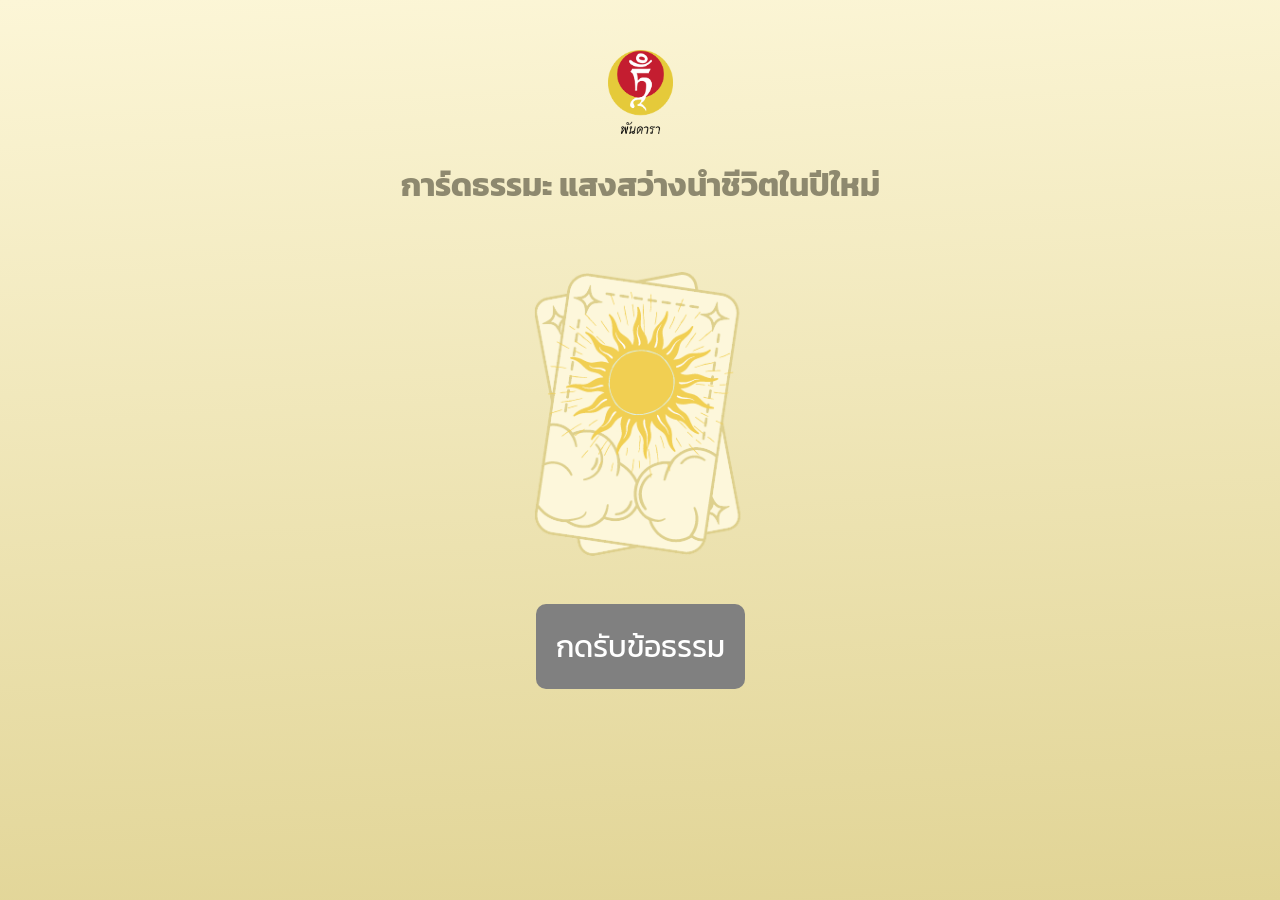
<file: pandara/index.html>
<!DOCTYPE html>
<html lang="en">
<head>
    <meta charset="UTF-8">
    <meta name="viewport" content="width=device-width, initial-scale=1.0">
    <link rel="shortcut icon" type="image/x-icon" href="./src/images/logo.ico" />
    <title>การ์ดธรรมะ แสงสว่างนำชีวิตในปีใหม่</title>
    <link rel="stylesheet" href="./src/style.css">
    <link rel="preconnect" href="https://fonts.gstatic.com">
    <link href="https://fonts.googleapis.com/css2?family=Kanit:wght@300&display=swap" rel="stylesheet">
    <meta property="og:url" content="http://DhanachDev.github.io/pandara" />
    <meta property="og:type" content="article" />
    <meta property="og:title" content="การ์ดธรรมะ แสงสว่างนำชีวิตในปีใหม่" />
    <meta property="og:description" content="รับข้อคิดธรรมะจากมูลนิธิพันดารา เพื่อความเป็นสิริมงคลปี 2564" />
    <meta property="og:image" content="https://dhanachdev.github.io/pandara/src/images/thumbnail.png" />
    <meta name="description" content="รับข้อคิดธรรมะจากมูลนิธิพันดารา เพื่อความเป็นสิริมงคลต้อนรับปีใหม่ 2564">
    <meta name="keywords" content="มูลนิธิพันดารา, thousands, stars, pandara, ทิเบต, เกซัง, ตาวา, kalsangdawa, ขทิรวัน, kundrolling, kundrol, ling, แสงสว่างนำชีวิต, ปีใหม่, ข้อคิดธรรมะ, ธรรมะ, สงบสุข, จิต, วัชรยาน, ธรรมชาติ, new, year, happy, สิริมงคล">
    <script src="./src/script.js"></script>
</head>
<body>
    <div id="overlay"></div>
    <div id="result">
        <div class="box">
            <div class="_top">
                <h3 id="topic">
                    แสงสว่างนำชีวิตในปีใหม่นี้ของท่านคือ...
                </h3>
            </div>
            <div class="_loading" id="loading">
                <div class="lds-heart"><div></div></div>
            </div>
            <div class="desc-wrap">
                <div class="pic" id="picture">
                    
                </div>
                <div id="text">

                </div>
            </div>
                <div class="_btn-wrapper" id="btnWrapper">
                    <div class="_btn-2" data-js="facebook-share" style="background-color: #1a83de;" onclick="share()">แบ่งปัน</div>
                    <div class="_btn-2" onclick="resetApp()">เริ่มใหม่</div>
                </div>
        </div>
    </div>
    <div class="head_qoate">
        <div class="_logo">
            <img src="./src/images/logo.png" alt="">
        </div>
        <div class="_qaote">
            <h1>การ์ดธรรมะ แสงสว่างนำชีวิตในปีใหม่</h1>
        </div>
    </div>
    
    <div class="_card-wrapper">
        <div class="_card">
            <img src="./src/images/card.png" alt="">
            <!-- <div class="lds-heart"><div></div></div> -->
        </div>
        <button class="_btn" onclick="openResult()">
            กดรับข้อธรรม
        </button>
    </div>
</body>
</html>
</file>
<file: pandara/src/style.css>
body {
    background: rgb(225,212,149);
    background: linear-gradient(357deg, rgba(225,212,149,1) 0%, rgba(252,246,215,1) 100%);
    width: 100%;
    height: 100%;
    background-attachment: fixed;
    margin: 0;
}

html {
    font-family: 'Kanit', sans-serif;
}

._btn {
    font-family: 'Kanit', sans-serif;
}

.head_qoate {
    position: relative;
    text-align: center;
    display: block;
    padding-top: 50px;
}

h1 {
    color: #8E896F;
    text-align: center;
    margin-bottom: 0;
}

._logo {
    position: relative;
}

._logo > img {
    width: 65px;
}

._qaote {
    padding: 0 20px;
}

._card-wrapper {
    display: block;
    text-align: center;
    padding: 30px 50px;
}
._btn {
    padding: 20px;
    min-width: 200px;
    font-size: 30px;
    border: none;
    border-radius: 10px;
    color: white;
    background: gray;
    outline: none;
    cursor: pointer;
}

._card > img {
    width: 250px;
}

.lds-heart {
display: inline-block;
position: relative;
width: 80px;
height: 80px;
transform: rotate(45deg);
transform-origin: 40px 40px;
}
.lds-heart div {
position: absolute;
top: 50%;
left: 50%;
transform: translate(-50%, -50%);
width: 80px;
height: 80px;
background: #faeda8;
animation: lds-heart 1.2s infinite cubic-bezier(0.215, 0.61, 0.355, 1);
}
.lds-heart div:after,
.lds-heart div:before {
content: " ";
position: absolute;
display: block;
width: 80px;
height: 80px;
background: #faeda8;
}
.lds-heart div:before {
left: -42px;
border-radius: 50% 0 0 50%;
}
.lds-heart div:after {
top: -42px;
border-radius: 50% 50% 0 0;
}
@keyframes lds-heart {
0% {
transform: scale(0.95);
}
5% {
transform: scale(1.1);
}
39% {
transform: scale(0.85);
}
45% {
transform: scale(1);
}
60% {
transform: scale(0.95);
}
100% {
transform: scale(0.9);
}
}

._card {
height: 250px;
display: flex;
justify-content: center;
align-items: center;
margin-bottom: 65px;
margin-top: 50px;
}


#overlay {
position: fixed;
width: 100%;
height: 100%;
z-index: 1;
background-color: #8E896F;
opacity: 0;
visibility: hidden;
}

#result {
height: auto;
width: 90%;
border-radius: 25px;
background-color: white;
z-index: 5;
position: fixed;
top: 50%;
left: 50%;
transform: translate(-50%, -50%);
opacity: 0;
visibility: hidden;
}
._fade-in {
transition: all 200ms;
opacity: .6 !important;
visibility: visible !important;
}

._fade-in-100 {
transition: all 500ms;
opacity: 1 !important;
visibility: visible !important;
}

.box {
background-color: #FDF7DA;
background-image: url('./images/bg-result.png');
background-size: cover;
border-radius: 10px;
padding: 35px;
display: block;
align-items: center;
flex-direction: column;
max-height: 650px;
overflow-y: auto;
}

.facebook-share {
background: #fff;
color: rgb(87, 207, 244);
cursor: pointer;
display: inline-block;
padding: 1em 2em;
-webkit-border-radius: 6px;
border-radius: 6px;
}
._btn-wrapper {
display: none;
justify-content: center;
}
._btn-2 {
padding: 5px 15px;
font-size: 20px;
border: none;
border-radius: 5px;
color: white;
background: gray;
outline: none;
text-align: center;
cursor: pointer;
margin-right: 10px;
}

._top > h3 {
    text-align: center;
    color: #8E896F;
    font-size: 35px;
    margin: 0;
}

._loading {
    position: relative;
    display: block;
    height: 200px;
    width: 100%;
    text-align: center;
}

._desc {
    font-size: 25px;
font-weight: bold;
text-align: center;
padding: 20px;
}

.desc-wrap {
    display: flex;
    max-width: 1000px;
    padding: 35px 0;
    margin: 0 auto;
}

.pic {
    flex: .5;
    z-index: 5;
    height: 100%;
    transition: all 300ms;
}

._top {
    display: block;
    text-align: center;
}

#text {
    flex: 1;
    padding-left: 20px;
    display: block;
    text-align: center;
    align-items: center;
    justify-content: center;
    flex-direction: column;
    height: 100%;
}

.desc-wrap > .pic > img {
    width: 100%;

}

._top, ._loading, ._btn-wrapper, ._desc {
    z-index: 5;
}

@media (max-width: 1000px) {
    .head_qoate {
        display: block !important;
    }

    .box {
        max-height: 500px !important;
        background-position: right;
    }

    .desc-wrap {
        flex-direction: column-reverse;
    }

    #text {
        padding: 0  !important;
        margin-bottom: 20px  !important;
    }

    ._desc {
        padding: 0!important;
    }

    ._btn-wrapper {
        flex-direction: column;
        width: 100%;
    }

    ._btn-2 {
        margin-bottom: 15px;
    }
    ._top > h3 {
        font-size: 25px !important;
    }

    .head_qoate {
        padding-top: 20px !important;
    }

    ._card {
        margin-bottom: 50px !important;
        margin-top: 0px !important;
    }
}
</file>
